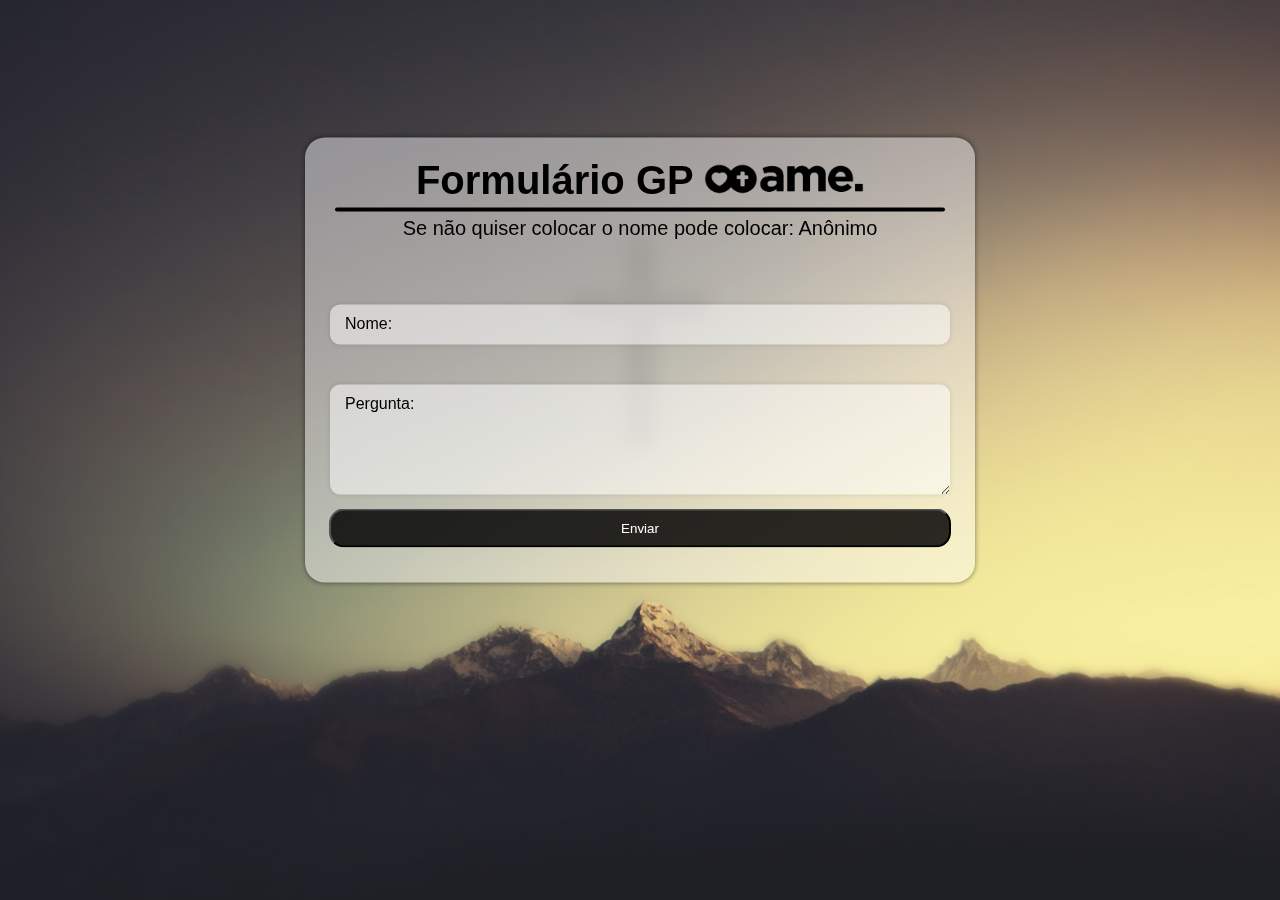
<file: index.html>
<!DOCTYPE html>
<html lang="pt-br">
<head>
    <meta charset="UTF-8">
    <meta name="viewport" content="width=device-width, initial-scale=1.0">
    <link rel="shortcut icon" href="fav-ame.jpeg" type="image/x-icon">
    <title>Formulário</title>
    <link rel="stylesheet" href="style.css">
</head>
<body>
    <section>
        <H1>Formulário GP <img class="ame" src="ame.png" alt="Igreja Ame"></H1>
        <div class="line">
            
        </div>
        <h2>Se não quiser colocar o nome pode colocar: Anônimo</h2>
        <form action="https://api.sheetmonkey.io/form/kf5vfxp63fdvDtEDJEzffP" method="post">
            <p class="space">
                <input type="text" name="Nome" id="inome" required>
                <label class="name" for="inome">Nome:</label>
            </p>
        
            <p class="space">
                <textarea name="Perguntas" id="iperguntas"  required></textarea>
                <label class="question" for="iperguntas">Pergunta:</label>
            </p>
            <p>
                <input class="Ssubmit" type="submit" value="Enviar">
            </p>
        </form>
    </section>

    

    
</body>
</html>
</file>
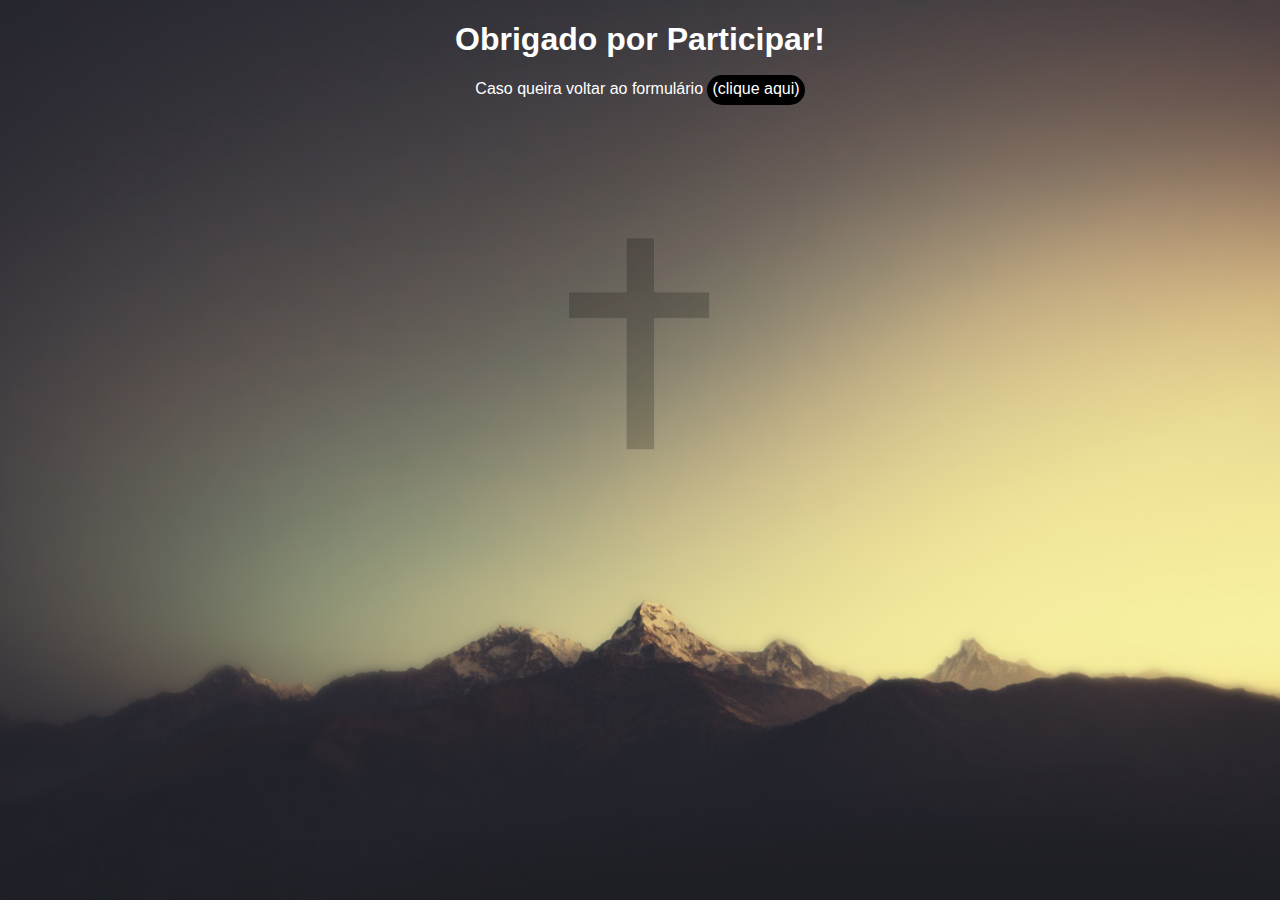
<file: congratulation.html>
<!DOCTYPE html>
<html lang="pt-br">
<head>
    <meta charset="UTF-8">
    <meta name="viewport" content="width=device-width, initial-scale=1.0">
    <link rel="shortcut icon" href="fav-ame.jpeg" type="image/x-icon">
    <title>Obrigado</title>
    <style>
        body {
            font-family: Verdana, Geneva, Tahoma, sans-serif;
            text-align: center;
            background: url(christ.jpg) center top no-repeat;
            background-size: cover;
            background-attachment: fixed;
            background-color: black;
            color: white;
        }
        a {
            text-decoration: none;
            padding: 5px 5px 8px 5px;
            border-radius: 15px;
            color: white;
            background-color: black;
        }
        a:hover {
            color: rgb(175, 175, 175);
            text-decoration: underline;
            background-color: rgb(41, 41, 41);
            transition: 0.2s;
        }
    </style>

</head>
<body>
    <h1>Obrigado por Participar!</h1>
    <p>Caso queira voltar ao formulário <a href="index.html">(clique aqui)</a></p>
    
</body>
</html>
</file>
<file: style.css>
@charset "UTF-8";

::-webkit-scrollbar {
    width: 0px;
    height: 0px;
}

* {
    margin: 0px;
    padding: 0px;
    font-family: Verdana, Geneva, Tahoma, sans-serif;
}


body {
    background: url('christ.jpg') center top;
    background-size: cover;
    background-attachment: fixed;
    background-color: black;
}

form {
    text-align: center;
    padding: 5px;
}


section {
    display: block;
    position: absolute;
    top: 40%;
    left: 50%;
    padding: 10px;
    width: 650px;
    translate: -50% -50%;
    border-radius: 20px;
    background-color: rgba(255, 255, 255, 0.459);  
    backdrop-filter: blur(10px);
    box-shadow: 0px 0px 5px rgba(0, 0, 0, 0.479);
    
    
    

}

h1 {
    text-align: center;
    font-size: 40px;
    margin-top: 10px;
    margin-bottom: 5px;
}

.ame {
    width: 160px;
}

div.line {
    height: 4px;
    width: 610px;
    border-radius: 50px;
    background-color: black;
    margin: 0px 0px 5px 20px;
}

h2 {
    text-align: center;
    font-size: 20px;
    font-weight: lighter;
    margin-bottom: 50px;
}

p {
    text-align: center;
}

p.space {
    position: relative;
    margin: 10px;
}


label.name {
    position: absolute;
    top: 10px;
    left: 15px;
    transition: 0.2s;
    
   
}

label.question {
    position: absolute;
    top: 10px;
    left: 15px;
    transition: 0.2s;
}

input#inome {
    
    height: 20px;
    width: 600px;
    padding: 10px;
    outline: none;
    border: none;
    border-radius: 10px;
    background-color: rgba(255, 255, 255, 0.514);
    box-shadow: 0px 0px 5px rgba(0, 0, 0, 0.116);
    margin-bottom: 30px;
}

textarea#iperguntas{
    height: 90px;
    width: 600px;
    padding: 10px;
    outline: none;
    border-radius: 10px;
    border: none;
    background-color: rgba(255, 255, 255, 0.514);
    box-shadow: 0px 0px 5px rgba(0, 0, 0, 0.116);
}


#inome:focus ~ .name,
#inome:valid ~ .name {
    top: -23px;
    left: 5px;
    font-size: 15px;
    
}

#iperguntas:focus ~ .question,
#iperguntas:valid ~ .question {
    top: -23px;
    left: 5px;
    font-size: 15px;
    
}



input.Ssubmit {
    display: block;
    margin: auto;
    padding: 10px 290px;
    border-radius: 15px;
    margin-bottom: 20px;
    color: white;
    background-color: rgba(0, 0, 0, 0.836);

}

input.Ssubmit:hover {
    color: rgb(255, 255, 255);
    text-decoration: underline;
    background-color: rgba(70, 70, 70, 0.562);
    
}

@media (max-width: 700px) {
    
    section {
    width: 320px;
    

}

form {
    text-align: center;
    padding: 0px 5px 5px 5px;
}

h1 {
    font-size: 25px;
    font-weight: bolder;
    margin-top: 8px;
}

.ame {
    width: 90px;
}

div.line {
    height: 2px;
    width: 300px;
    background-color: black;
    margin: 5px 0px 5px 10px;
}

h2 {
    font-size: 13px;
}

p.space {
    margin: 0px 0px 0px 0px;
}

label.name {
    position: absolute;
    top: 10px;
    left: 25px;
}

label.question {
    position: absolute;
    top: 10px;
    left: 25px;

}

input#inome {
    width: 260px;
    margin-bottom: 40px;
}

textarea#iperguntas{
    width: 260px;
    margin-bottom: 15px;
}

#inome:focus ~ .name,
#inome:valid ~ .name {
    top: -22px;
    left: 13px;
    font-size: 13px;
}

#iperguntas:focus ~ .question,
#iperguntas:valid ~ .question {
    top: -22px;
    left: 13px;
    font-size: 13px;
}


input.Ssubmit {
    padding: 10px 118px;

}


    
}
</file>
